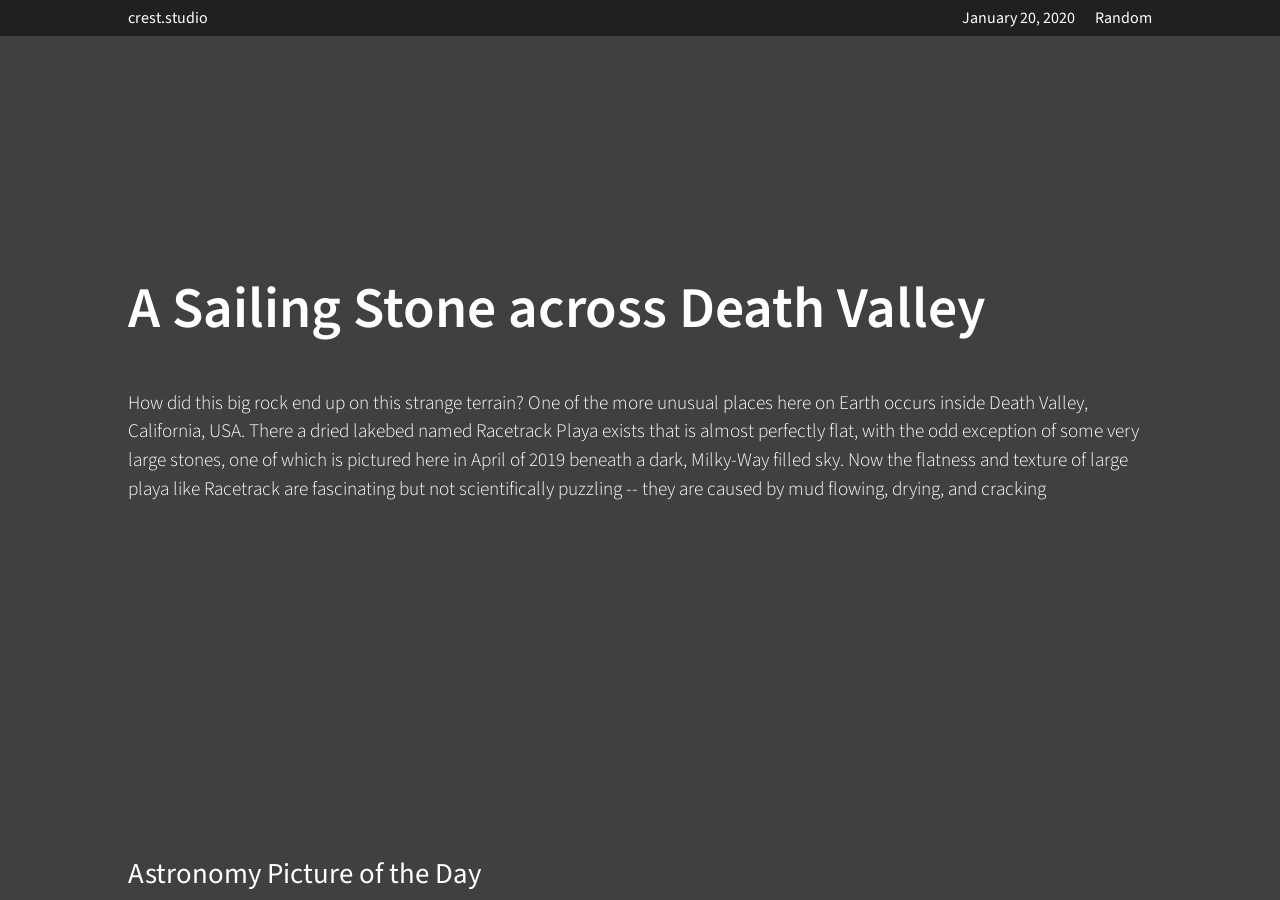
<file: html-template/index.html>
<!DOCTYPE html>
<html lang="en">
<head>
  <meta charset="UTF-8">
  <meta name="viewport" content="width=device-width, initial-scale=1.0">
  <link rel="stylesheet" href="style.css">
  <link href="https://fonts.googleapis.com/css2?family=Source+Sans+Pro:wght@200;300;400;600&display=swap" rel="stylesheet">
  <title>Document</title>
</head>
<body>
  <div id="root">
    <header>
      <nav>
        <div class="logo-container">
          <p>crest.studio</p>
        </div>
        <div class="nav-container">
          <a class="nav-a" href="">January 20, 2020</a>
          <a class="nav-a" href="">Random</a>
        </div>
      </nav>
      <div class="content-container">
        <h1 class="title">A Sailing Stone across Death Valley</h1>
        <p class="content">How did this big rock end up on this strange terrain? One of the more unusual places here on Earth occurs inside Death Valley, California, USA. There a dried lakebed named Racetrack Playa exists that is almost perfectly flat, with the odd exception of some very large stones, one of which is pictured here in April of 2019 beneath a dark, Milky-Way filled sky. Now the flatness and texture of large playa like Racetrack are fascinating but not scientifically puzzling -- they are caused by mud flowing, drying, and cracking</p>
      </div>
      <h3 class="apod-text">Astronomy Picture of the Day</h3>
    </header>

    <main>

    </main>

    <footer>

    </footer>
  </div>
  
</body>
</html>
</file>
<file: html-template/style.css>
/* http://meyerweb.com/eric/tools/css/reset/ 
   v2.0 | 20110126
   License: none (public domain)
*/

html, body, div, span, applet, object, iframe,
h1, h2, h3, h4, h5, h6, p, blockquote, pre,
a, abbr, acronym, address, big, cite, code,
del, dfn, em, img, ins, kbd, q, s, samp,
small, strike, strong, sub, sup, tt, var,
b, u, i, center,
dl, dt, dd, ol, ul, li,
fieldset, form, label, legend,
table, caption, tbody, tfoot, thead, tr, th, td,
article, aside, canvas, details, embed, 
figure, figcaption, footer, header, hgroup, 
menu, nav, output, ruby, section, summary,
time, mark, audio, video {
	margin: 0;
	padding: 0;
	border: 0;
	font-size: 100%;
	font: inherit;
	vertical-align: baseline;
}
/* HTML5 display-role reset for older browsers */
article, aside, details, figcaption, figure, 
footer, header, hgroup, menu, nav, section {
	display: block;
}
body {
	line-height: 1;
}
ol, ul {
	list-style: none;
}
blockquote, q {
	quotes: none;
}
blockquote:before, blockquote:after,
q:before, q:after {
	content: '';
	content: none;
}
table {
	border-collapse: collapse;
	border-spacing: 0;
}

body {
  background-color: rgba(0, 0, 0, 0.75);
  color: white;
  font-family: 'Source Sans Pro', sans-serif;
}

h1 {
  font-family: 'Source Sans Pro', sans-serif;
  font-size: 3.6rem;
  font-weight: 600;
}

h3 {
  font-family: 'Source Sans Pro', sans-serif;
  font-size: 1.8rem;
}

#root {
  margin: 0 auto;
  width: 100vw;
}

header {
  width: 100%;
  height: 100vh;
  display: flex;
  flex-direction: column;
  justify-content: space-between;
  background-image: url(https://apod.nasa.gov/apod/image/2004/SailingStone_Burke_1366.jpg);
  background-size: cover;
  background-position: center;
  background-repeat: no-repeat;
}

nav {
  display: flex;
  justify-content: space-between;
  width: 100%;
  background-color: rgba(0, 0, 0, 0.5);
}

.logo-container {
  margin-top: 10px;
  margin-bottom: 10px;
  margin-left: 10%;
}

.nav-container {
  margin-top: 10px;
  margin-right: 10%;
  margin-bottom: 10px;
  display: flex;
  justify-content: space-between;
}

.nav-a {
  margin-left: 20px;
  display: inline-block;
  color: white;
  text-decoration: none;
}

.content-container {
  width: auto;
  margin-left: 10%;
  margin-right: 10%;
}

.title, .content, .apod-text {
  width: auto;
}

.content {
  line-height: 1.5;
  font-size: 1.2rem;
  margin-top: 50px;
  margin-bottom: 10%;
  font-weight: 300;
}

.apod-text {
  width: auto;
  margin-top: 10px;
  margin-bottom: 10px;
  margin-left: 10%;
  margin-right: 10%;
}
</file>
